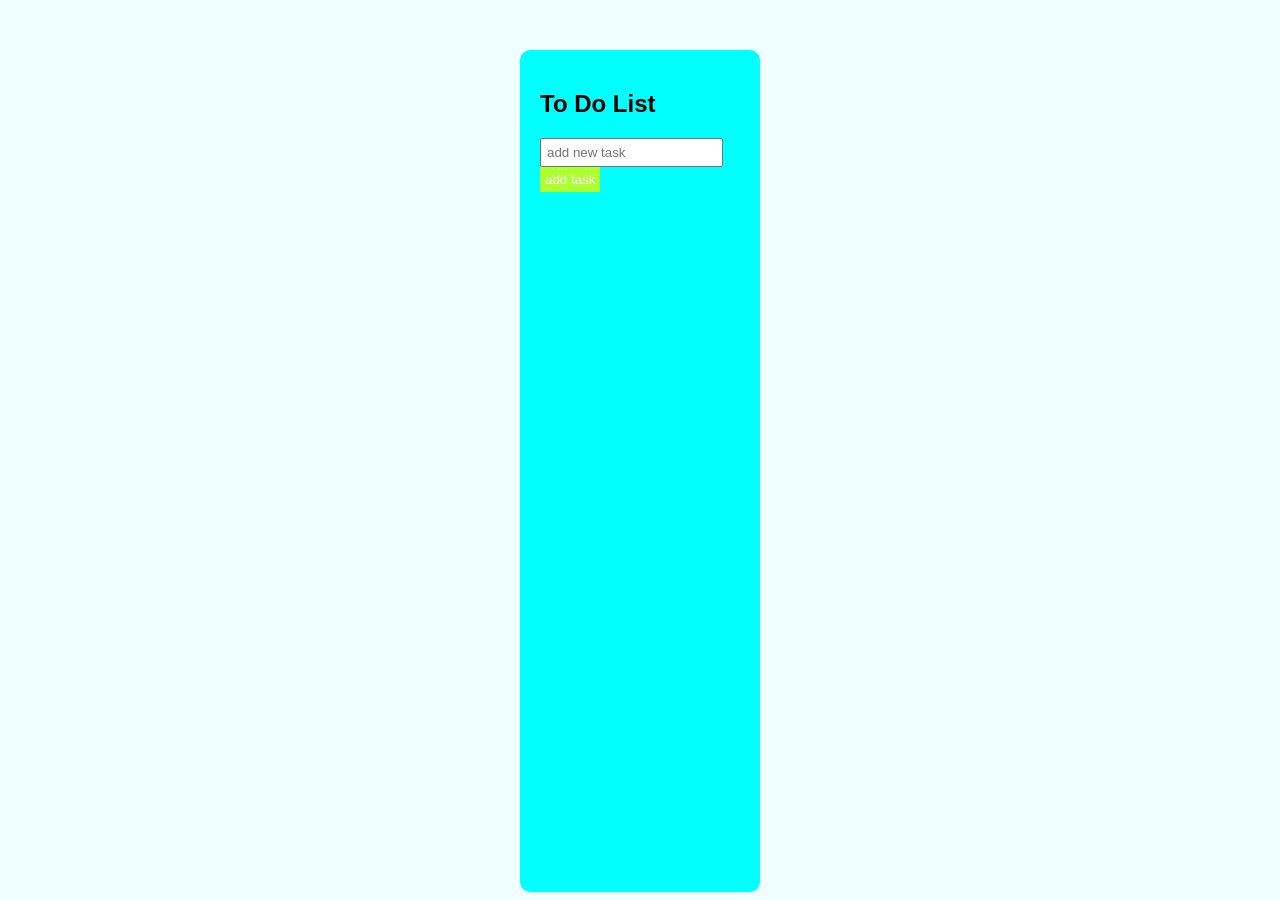
<file: index.html>
<html lang="rel">
<head>
    <title>To Do List</title>
    <link rel="stylesheet" href="style.css"> 
</head>
<body>
    <div class="container">
        <h2>To Do List</h2>
        <input type="text" id="taskInput" placeholder="add new task"/>
        <button onclick="addTask()">add task</button>
        <ul id="taskList"></ul>
    </div>
    <script src="script.js"></script>
</body>
</html>
</file>
<file: style.css>
body{
    font-family: Arial, Helvetica, sans-serif;
    background-color: azure;
    display: flex;
    justify-content: center;
    margin-top: 50px;
}
.container{
    background: aqua;
    padding: 20px;
    border-radius: 10px;
    width: 200px;
    box-shadow: 0,0,10px red;
}
#taskInput{
    padding: 5px;
    margin-right: 5px;
}
button{
    padding: 5px;
    background: greenyellow;
    color: white;
    border: none;
    cursor: pointer;
}
ul{
    list-style-type: none;
    padding-left: 0;
    margin-top: 15px;
}
li{
    padding: 5px;
    margin-top: 5px;
    background: beige;
    border-radius: 5px;
    display: flex;
    justify-content: space-between;
    align-items: center;
}
.delete.btn{
    background-color: aquamarine;
    color: white;
    border: none;
    padding: 4px 8px;
    border-radius: 3px;
    cursor: pointer;
}
</file>
